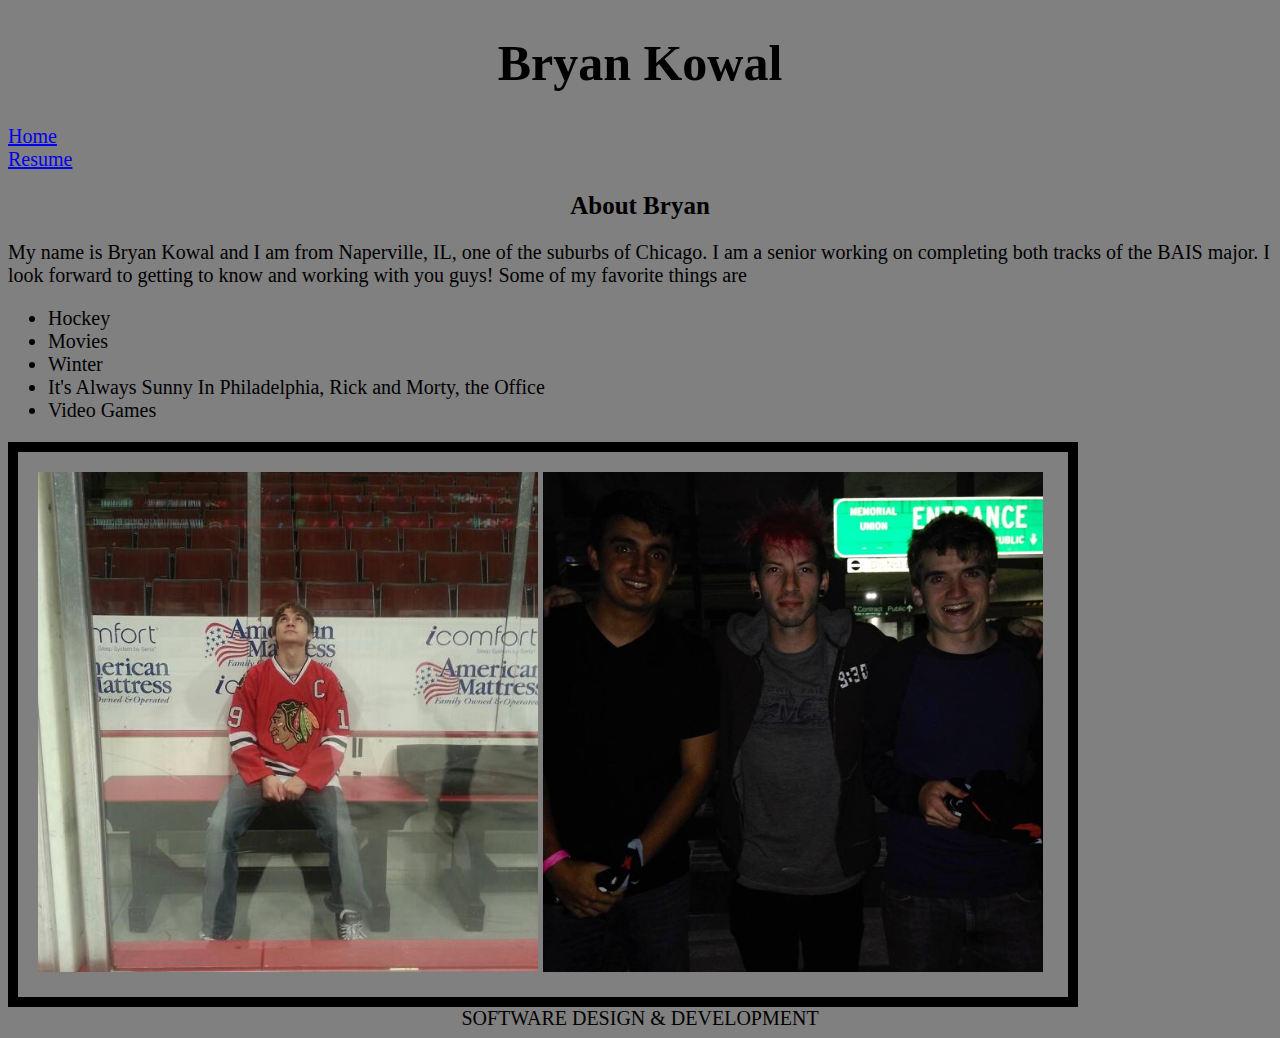
<file: index.html>
<!DOCTYPE html>
<html lang="en">
<head>
<meta charset="utf-8">
<title> Bryan Kowal </title>
<link rel="stylesheet" type="text/css" href="style.css" /> 
</head>
<h1> Bryan Kowal </h1>	
 <style>
    div.container {
      display:inline-block;
    }
  </style>
			

<body>
<UL1>
	<LI><a href="./index.html"> Home</a>

	<LI><a href="./resume.html"> Resume </a>
</UL1>


<h2> About Bryan </h2>
			<p1>
			My name is Bryan Kowal and I am from Naperville, IL, one of the suburbs of Chicago. I am
			a senior working on completing both tracks of the BAIS major. I look forward to getting to 
			know and working with you guys!
			</p1>
			
			
			<p2>
			Some of my favorite things are
			</p2>
			<UL>
				<LI> Hockey
				<LI> Movies
				<LI> Winter
				<LI> It's Always Sunny In Philadelphia, Rick and Morty, the Office
				<LI> Video Games
			</UL>
	
		<div id ="pics">
		<div class=container>
<img src="Blackhawk.jpg" alt="UnitedCenter" height= 500px width = 500px ></div>
<div class=container>

<img src="TwentyOnePilots.jpg" alt="JoshDun" height= 500px width = 500px >
</div>
</div>

<footer>
<p3>SOFTWARE DESIGN & DEVELOPMENT</p3>
</footer>
</body>
</html>
</file>
<file: style.css>
body{background-color:gray;}

h1{ text-align: center; font-family:Tahoma; font-size: 50px;}
h2{ text-align: center; font-family:Tahoma; font-size: 25px;}
p1{ text-align: left; font-family:Tahoma; font-size: 20px;}
p2{ text-align: left; font-family:Tahoma; font-size: 20px;}
footer{ text-align: center; font-family:times new roman; font-size: 15x;}
ul1{ font-family: tahoma; font-size:20px}

#pics{width: 1010px;
  padding:20px;
  border: 10px solid black;
  margin: 0;}
</file>
